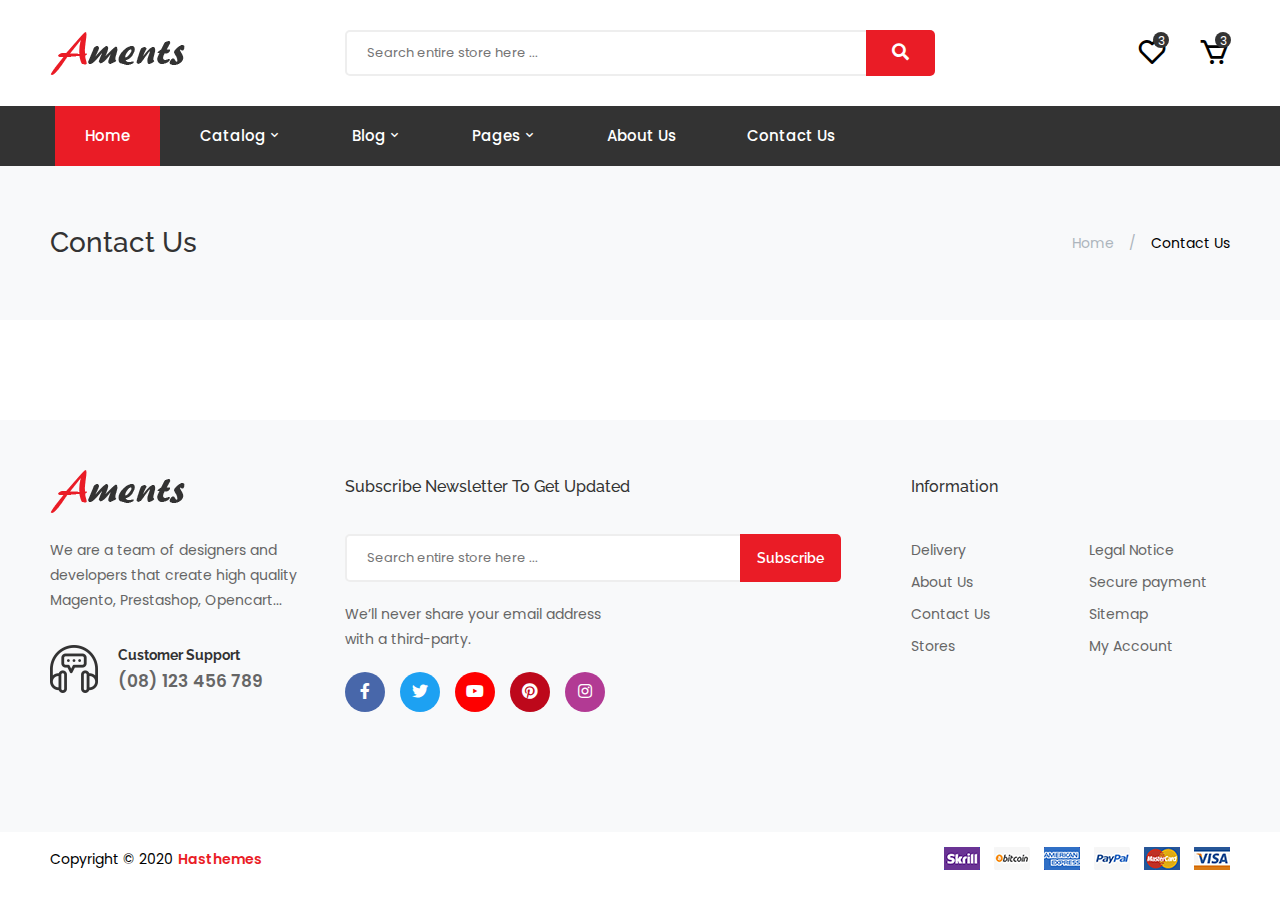
<file: Header_footer.html>
<!DOCTYPE html>
<html lang="en">
<head>
	<meta charset="UTF-8">
	<meta name="viewport" content="width=device-width, initial-scale=1.0">
	<link rel="stylesheet" href="css/style.css">
	<link rel="stylesheet" href="https://cdnjs.cloudflare.com/ajax/libs/font-awesome/5.15.2/css/all.min.css"/>
	<link href='https://unpkg.com/boxicons@2.0.7/css/boxicons.min.css' rel='stylesheet'>
<!-- Google Fonts -->
	<link href="https://fonts.googleapis.com/css2?family=Raleway:wght@100;200;300;400;500;600;700&display=swap" rel="stylesheet">
	<link href="https://fonts.googleapis.com/css2?family=Poppins:wght@100;200;300;400;500;600;700&display=swap" rel="stylesheet">
	<title>Aments - Car Accessories Shop</title>
</head>
<body>
	<div class="mobile_blur"></div>
	<div class="header">
		<div class="container">
			<div class="header_body">
				<div class="logo">
					<img src="img/logo.png" alt="">
				</div>
				<form  class="header_form" action="" method="post">
					<div class="header_search">
						<input class="header_input" type="search" placeholder="Search entire store here ...">
						<button class="header_btn" type="submit">
							<i class="fas fa-search searh_icon"></i>
						</button>
					</div>
				</form>
				<div class="header_action_icon">
					<div class="heart_icon">
						<a href="#">
							<i class='bx bx-heart'></i>
							<span>3</span>
						</a>
					</div>
					<div class="cart_icon">
						<a href="#">
							<i class='bx bx-cart'></i>
							<span>3</span>
						</a>
					</div>
				</div>
			</div>
		</div>
	</div>
       <nav class="navbar">
        <div class="container">
            <div class="navbar__body">
                <div class="header__nav">
                    <div class="navbar__link">
                        <li class="navbar_link_item selected">
                        	<a class="navbar_link-text " href="index.html" >Home</a>
                        </li>
                        <li class="navbar_link_item">
                        	<a class="navbar_link-text" href="#section2">Catalog
                        	<i class='bx bx-chevron-down'></i></a>
                        	<div class="menu">
                        		<ul>
		                        	<li><a href="#!">Full Width</a></li>
		                        	<li><a href="#!">Cart</a></li>
		                        	<li><a href="#!">Whishlist</a></li>
		                        	<li><a href="#!">Checkout</a></li>
		                        	<li><a href="#!">Product Tab Left</a></li>
                        		</ul>
                        	</div>
                        </li>
                        <li class="navbar_link_item">
                        	<a class="navbar_link-text" href="#section3">Blog
                        	<i class='bx bx-chevron-down' ></i></a>
                        	<div class="menu">
                        		<ul>
		                        	<li><a href="#!">Full Width</a></li>
                        		</ul>
                        	</div>
                        </li>
                        <li class="navbar_link_item">
                        	<a class="navbar_link-text" href="#section4">Pages
                        	<i class='bx bx-chevron-down' ></i></a>
                        	<div class="menu">
                        		<ul>
		                        	<li><a href="Service.html">Services</a></li>
		                        	<li><a href="#!">Frequently Question</a></li>
		                        	<li><a href="#!">Privacy Policy</a></li>
		                        	<li><a href="404.html">404 page</a></li>
                        		</ul>
                        	</div>
                        </li>
                        <li class="navbar_link_item">
                        	<a class="navbar_link-text" href="About us.html">About Us
                        	</a>
                        </li>
                        <li class="navbar_link_item">
                        	<a class="navbar_link-text" href="Contact us.html">Contact us
                        	</a>
                        </li>
                    </div>
                </div>
            </div>
        </div>
    </nav>


<section class="navbar__bottom">
	<div class="container">
		<div class="navbar__bottom__body">
			<div class="navbar__bottom_title">
				<h1>Contact Us</h1>
			</div>
			<div class="navbar__bottom-nav">
				<a href="">Home</a>
				<p>Contact Us</p>
			</div>
		</div>
	</div>
</section>


	

<!-- ====== Footer Start ===== -->
<section class="footer">
	<div class="container">
 		<div class="footer__body">
    			<div class="footer_left">
    				<div class="footer_logo">
    					<a href=""><img src="img/logo.png" alt=""></a>
    				</div>
    				<div class="footer_left_info">
    					<p>We are a team of designers and developers that create high quality Magento, Prestashop, Opencart...</p>
    				</div>
    				<div class="footer_customer_support">
    					<img src="img/support-icon.png" alt="">
    					<li>
    						<h4>Customer Support</h4>
    						<a href="tel:(08) 123 456 789">(08) 123 456 789</a>
    					</li>
    				</div>
    			</div>

    			<!-- Footer mid -->
    			<div class="footer_middle">
    				<h3 class="footer_title">Subscribe Newsletter To Get Updated</h3>
	    				<form  class="footer_form" action="" method="post">
							<div class="footer_search">
								<input class="footer_input" type="email" placeholder="Search entire store here ...">
								<button class="footer_btn" type="submit">
									Subscribe
								</button>
						</form>
							</div>
						<p class="footer_middle_text">We’ll never share your email address with a third-party.</p>
						<div class="footer_social">
							<ul>
								<li class="footer_social_items">
									<a href="" style="background:#4867aa" class="footer_social_link">
										<i class="fab fa-facebook-f"></i>
									</a>
								</li>
								<li class="footer_social_items">
									<a href="" style="background:#1da1f2" class="footer_social_link">
										<i class="fab fa-twitter"></i>
									</a>
								</li>
								<li class="footer_social_items">
									<a href="" style="background:#fe0000" class="footer_social_link">
										<i class="fab fa-youtube"></i>
									</a>
								</li>
								<li class="footer_social_items">
									<a href="" style="background:#bd081b" class="footer_social_link">
										<i class="fab fa-pinterest"></i>
									</a>
								</li>
								<li class="footer_social_items">
									<a href="" style="background:#b23a94" class="footer_social_link">
										<i class="fab fa-instagram"></i>
									</a>
								</li>
							</ul>
						</div>
				</div>

    			<!-- footer_right -->
    			<div class="footer_right">
    				<h3 class="footer_title">Information</h3>
    				<ul class="footer_menu">
    					<li class="footer_menu-nav">
	    					<a href="">Delivery</a>
	    					<a href="">About Us</a>
	    					<a href="">Contact Us</a>
	    					<a href="">Stores</a>
    					</li>
    					<li class="footer_menu-nav">
	    					<a href="">Legal Notice</a>
	    					<a href="">Secure payment</a>
	    					<a href="">Sitemap</a>
	    					<a href="">My Account</a>
    					</li>
    				</ul>
    			</div>
		</div>
	</div>
</section>

<!-- ===== Copyright ===== -->
    <div class="copyright">
    	<div class="container">
    		<ul class="copyright__body">
				 <p>Copyright © 2020<a href="">Hasthemes</a></p>
				 <img src="img/footer_payment-icon.png" alt="">
    		</ul>
    	</div>
    </div>
</body>
</html>
</file>
<file: css/style.css>
/*Обнуление*/
*{
	padding: 0;
	margin: 0;
	border: 0;
}
*,*:before,*:after{
	-moz-box-sizing: border-box;
	-webkit-box-sizing: border-box;
	box-sizing: border-box;
	scroll-behavior: smooth;
}
:focus,:active{outline: none;}
a:focus,a:active{outline: none;}

nav,footer,header,aside{display: block;}

html,body{
	width: 100%;
	font-size: 100%;
	line-height: 1;
	font-size: 14px;
	/*font-family: 'Raleway', sans-serif;*/
	font-family: 'Poppins', sans-serif;
}

input,button,textarea{font-family:inherit;}

button{cursor: pointer;}
button::-moz-focus-inner {padding:0;border:0;}
a, a:visited{text-decoration: none;}
a:hover{text-decoration: none;}
ul li{list-style: none;}

h1,
h2,
h3,
h4,
h5,
h6{
	font-family: Raleway,sans-serif;
	color: #333;
	margin: 0;
}

img {
	max-width: 100%;
	display: block;
	height: auto;
	user-select: none;
	vertical-align: top;
	object-fit: contain;
}
/*--------------------*/

/*====== GOOGLE FONTS ======*/
@import url('https://fonts.googleapis.com/css2?family=Raleway:wght@300;400;500;600;700&display=swap');
@import url('https://fonts.googleapis.com/css2?family=Poppins:wght@200;300;400;500;600;700&display=swap');
/*================*/

.container{
	max-width: 1200px;
	width: 100%;
	margin: 0 auto;
	padding: 0 10px; 
}

/*=====HEADER START=====*/

.header {
	display: flex;
	margin-top: 30px;
	padding-bottom: 30px;
}
.header_body{
	display: flex;
	align-items: center;
	justify-content: space-between;
}
.logo {
	width: 25%;
}
.header_form{
	width: 50%;
}
.header_search {
    display: flex;
}
.header_input {
	max-width: 700px;
	width: 100%;
	border: 2px solid #eee;
	padding: 10px 20px 10px 20px;
	border-radius: 5px;
	font-size: 13px;
	box-shadow: none;
	outline: 0;
}
/*===== BURGER =====*/
.nav_list_burger {
	display: none;
}
.nav__burger {
	display: none;
}
/*===== BURGER =====*/

.header_btn {
	font-size: 14px;
	color: #fff;
	background-color: #ea1c26;
	border-radius: 0 5px 5px 0;
	padding: 12px 26px;
	margin: 0px 0px 0px -5px;
	transition: all .3s ease 0s;
	font-weight: 600;
	line-height: 1.6;
}
.header_btn:hover{
	background: #333;
}
.header_search i{
	color: #fff;
	font-size: 17px;
}
.header_action_icon{
	display: flex;
	width: 25%;
	justify-content: flex-end;
}
.header_action_icon a {
	color: #000;
	font-size: 32px;
	position: relative;
	padding-left: 30px;
	transition: all .3s ease 0s;
}
.header_action_icon a:hover{
	color: #ea1c26;
}
.header_action_icon a:hover span{
	color: #fff;
	background: #ea1c26;
}
.header_action_icon span{
    position: absolute;
    top: 0px;
    right: -1px;
    font-size: 12px;
    display:inline-block;
    background: #333;
    color: #fff;
    text-align: center;
    line-height: 18px;
    border-radius: 50%;
    width: 16px;
    height: 16px;
    transition: all .3s ease 0s;
}

/*===== NAVBAR START =====*/

.navbar {
	background: #333;
	width:100%;
}
.navbar__link {
	display: flex;
}
.navbar_link_item {
    display: block;
    color: #fff;
    font-size: 16px;
    line-height: 24px;
    cursor: pointer;
    text-align: center;
    padding: 15px 30px;
    margin: 0px 5px 0 5px;
    line-height: 30px;
    font-weight: 500;
    text-transform: capitalize;
    transition: all .3s ease 0s;
    position: relative;
}
.navbar_link_item:hover{
	background: #ea1c26;
}
.selected{
	background-color: #ea1c26;
}
.navbar_link-text {
	width: 100%;
	color:#fff;
	font-weight: 500;
	font-size: 15px;
}
.navbar_link-text i{
	margin-left: -3px;
}
.navbar_fixed{
	position: fixed;
	z-index: 999;
	top: 0;
	left: 0;
	animation-name: show_header;
	animation-duration: 1s;
}

@keyframes show_header{
	0%{
		opacity: 0;
		margin-top: -70px;
	}
	100%{
		opacity: 1;
		top:0; 
	}
}

/*===== NAVBAR END =====*/

/*===== MENU START =====*/

.navbar_link_item:hover .menu{
	opacity: 1;
    visibility: visible;
    transform: perspective(600px) rotateX(0);
}
.menu{
    max-width: 290px;
    width: 245%;
    position: absolute;
    min-width: 100%;
    padding: 25px 30px 30px 30px;
    background: #fff;
    box-shadow: 0 3px 11px 0 rgb(0 0 0 / 10%);
    transform: perspective(600px) rotateX(-90deg);
    transform-origin: 0 0 0;
    left: 0;
    right: 0;
    opacity: 0;
    visibility: hidden;
    transition: .5s;
    z-index: 99;
    top: 100%;
    text-align: left;
}
.menu>ul>li>a{
	font-weight: 400;
	display: block;
	line-height: 35px;
	text-transform: capitalize;
	color: #666;
	position: relative;
	transition: 0.3s;
}
.menu>ul>li>a:hover{
	transform:translateX(10px);
	color: #ea1c26;
}
.menu>ul>li>a:hover::after{
	transform: translate(-10px,-50%);
    visibility: visible;
    opacity: 1;
}
.menu>ul>li>a::after{
	position: absolute;
    content: "";
    top: 50%;
    left: 0;
    transform: translate(0,-50%);
    height: 5px;
    width: 5px;
    border-radius: 50%;
    background: #ea1c26;
    visibility: hidden;
    opacity: 0;
    transition: all .3s ease 0s;
}
/*===== MENU END =====*/

/*===== NAVBAR__BOTTOM-NAV START =====*/

.navbar__bottom {
	background: #f8f9fa;
	margin-bottom: 100px;
}
.navbar__bottom__body {
	padding: 60px 0px;
	display: flex;
	justify-content: space-between;
	margin-bottom: 50px;
}
.navbar__bottom_title h1{
    font-size: 28px;
    font-weight: 500;
    line-height: 1.2;
}
.navbar__bottom-nav {
	display: flex;
	align-items: center;
}
.navbar__bottom-nav a{
	color:#adb5bd ;
	transition: all .3s ease 0s;
}
.navbar__bottom-nav a:hover{
	color: #ea1c26;
}
.navbar__bottom-nav a::after{
	content: "/";
	padding: 0 15px;
}
/*===== NAVBAR__BOTTOM-NAV END =====*/

/*===== FOOTER START =====*/
.footer {
	width: 100%;
	background-color: #f8f9fa;
	padding: 50px 0 120px 0;
	margin: 100px 0 0px 0;
}
.footer__body {
	display: flex;
}
.footer_left {
	width: 25%;
}
.footer_logo {
	padding: 0 0 25px 0;
}
.footer_logo img{
	vertical-align: middle;
	height: auto;
}
.footer_left_info {
	max-width: 250px;
	width: 100%;
	padding: 0 0 30px 0;
	font-size: 14px;
	line-height: 25px;
	color: #666666;
}
.footer_customer_support {
	display: flex;
}
.footer_customer_support li{
	list-style-type: none;
	padding-left: 20px;
	line-height: 25px;
}
.footer_customer_support a{
	display: block;
    font-size: 17px;
    line-height: 27px;
    font-weight: 600;
    color: #666;
    font-family: Poppins,sans-serif;
    transition: all .3s ease 0s;
}
.footer_customer_support a:hover{
	color: #ea1c26;
}
.footer_form{
	margin-top: 30px;
}
.footer_search {
    display: flex;
}
.footer_title{
	font-family: Raleway,sans-serif;
	font-size: 16px;
	line-height: 34px;
	margin-bottom: 30px;
	text-transform: capitalize;
	font-weight: 500;
}
.footer_input {
	min-width: 400px;
	width: 100%;
	border: 2px solid #eee;
	padding: 10px 20px 10px 20px;
	border-radius: 5px;
	font-size: 13px;
	box-shadow: none;
	outline: 0;
}
.footer_btn {
	font-family: Raleway,sans-serif;
	font-size: 14px;
	color: #fff;
	font-weight: 600;
	background-color: #ea1c26;
	border-radius: 0 5px 5px 0;
	padding: 13px 17px;
	margin: 0px 0px 0px -5px;
	transition: all .3s ease 0s;
	font-weight: 600;
	line-height: 1.6;
}
.footer_btn:hover{
	background: #333;
}
.footer_middle_text{
	width: 55%;
	font-size: 14px;
	line-height: 25px;
	margin-top: 20px;
	color: #666666;
}
.footer_social{
	margin-top: 20px;
}
.footer_social ul{
	display: flex;
}
.footer_social_items{
	margin-right: 15px;
}
.footer_social_link{
	display: inline-block;
	font-size: 16px;
	padding: 0;
	line-height: 40px;
	width: 40px;
	height: 40px;
	border-radius: 100%;
	text-align: center;
	color: #fff;
	transition: all .3s ease 0s;
}
.footer_social_link:hover{
	opacity: .7;
}
.footer_right {
	width: 31%;
	padding-left: 70px;
}
.footer_menu {
	display: flex;
	justify-content: space-between;
}
.footer_menu-nav {
	display: flex;
	flex-direction: column;
}
.footer_menu-nav a{
    display: block;
    font-weight: 400;
    font-size: 14px;
    color: #666;
    padding: 9px 0px;
    transition: all .3s ease 0s;
}
.footer_menu-nav a:hover{
	color: #ea1c26;
	transform: translateX(10px);
}


/*===== Copyright START=====*/

.copyright__body{
	padding: 15px 0;
	display:flex;
	justify-content: space-between;
	align-items: center;
}
.copyright__body a{
	margin-left: 5px;
	color: #ea1c26;
	font-weight: 600;
}
.contacts_map-section{
	margin: 90px 0px;
}
.contacts_section {
	margin-top: 110px;
}
.contacts_section__body {
	display: flex;
	justify-content: space-between;
}
.contacts_section__left {
	width: 33%;
	height: max-content;
	background:#f8f9fa;;
	padding: 35px 35px;
}
.contacts_left_item{
	display: flex;
	align-items: center;
	margin-bottom: 30px;
}
.contacts_left_icon{
    font-size: 15px;
    margin-right: 20px;
    color: #fff;
    background: #ea1c26;
    width: 40px;
    height: 40px;
    text-align: center;
    line-height: 40px;
    border-radius: 50%;
}
.contacts_left_text {
	display: flex;
	flex-direction: column;
}
.contacts_left_text a{
	color: #666;
	display: block;
	font-size: 16px;
	transition: all .3s ease 0s;
	padding: 5px;
}
.contacts_left_text a:hover{
	color: #ea1c26;
}
.contacts_left_text p{
	color: #666;
	display: block;
	font-size: 16px;
	width: 200px;
	line-height: 30px;
}
.contacts_left_title h2{
	font-family: "Raleway",sans-serif;
	font-size: 25px;
	font-weight: 500;
}
.contacts_left_social{
	margin-top: 20px;
	display: flex;
}
 .contacts_left_social a{
	color: #666;
	display: block;
	font-size: 18px;
	transition: all .3s ease 0s;
	margin-right: 20px;
}
.contacts_left_social a:hover{
	color: #ea1c26;
}
.contacts_section__right {
	width: 65%;
	background:#f8f9fa;
	padding: 35px 35px 35px 0px;
}
.contacts_right_title h2{
	font-family: "Raleway", sans-serif;
	color: #333333;
	font-size: 28px;
	font-weight: 500;
	margin-bottom: 30px;
	padding-left: 20px;
}
.joun_input_row {
	width: 100%;
	display: flex;
}
.joun_input_item {
	width: 100%;
	padding-left: 20px;
}
.input_item_title h3{
	font-family: "Poppins" ,sans-serif;
    font-weight: 600;
    font-size: 14px;
    margin-bottom: 15px;
    display: inline-block;
    color: #666666;
}
.joun_input{
	width: 100%;
	border: 1px solid #eee;
	border-radius: 3px;
	background: 0 0;
	height: 40px;
	width: 100%;
	padding: 0 20px;
	color: #666;
	margin: 0 0 25px 0;
}
.message{
    border: 1px solid #eee;
    border-radius: 3px;
    background: 0 0;
    height: 200px;
    width: 100%;
    padding: 20px 20px;
    color: #666;
    outline: 0;
}

.joun_input_btn{
	border: none;
	background-color: #ea1c26;
	color: #fff;
	font-size: 14px;
	font-weight: 700;
	text-transform: uppercase;
	line-height: 1;
	padding: 15px 52px;
	outline: 0;
	transition: all .3s ease 0s;
	border-radius: 5px;
	margin: 20px 0 0 20px;
}
.joun_input_btn:hover{
	background: #333;
}

.joun_input:focus{
	border-color: #ea1c26;
}
.message:focus{
	border-color: #ea1c26;
}

/*===== COPYRIGHT END=====*/

/*===== ABOUT_US_START =====*/

.about_us {
}
.about_us_content {
}
.about_us_top-img {
}
.about_us_welcome{
	margin: 15px 0 20px 0;
}
.about_us_title {
	text-align: center;
	color: #333;
	font-size: 24px;
	padding: 25px 0px;
	font-weight: 500;
}
.about_us_welcome_text {
	text-align: center;
	color: #666;
	padding: 0 12%;
	line-height: 1.75;
}
.about_us_choose {
	margin: 50px 0 0 0;
}
.about_us_row {
	display: flex;
}
.about_us_column {
	display: initial;
	width: 33%;
	text-align: center;
	margin: 10px 0 20px 0;
}
.about_us_column img{
	display: initial;
}
.about_us_column h3{
    font-weight: 700;
    font-size: 18px;
    margin-top: 20px;
    margin-bottom: 15px;
}
.about_us_column p{
    font-size: 14px;
    font-weight: 400;
    line-height: 1.75;
    color: #666;
}
.about_us_feature {
	width: 100%;
	margin: 70px 0 0 0;
}
.about_us_slider-container{
	margin-top: 70px;
}
.about_swiper-container {
	text-align: center;
	max-width: 1170px;
	width: 100%;
	margin: 0 auto;
}
.swiper_slider_about_us .swiper-container{
  width: 100%;
  height: 350px;
  overflow: hidden !important;
}
.about_swiper-container .swiper-pagination .swiper-pagination-bullet {
	width: 10px;
	height: 10px;
}
.about_swiper-container .swiper-pagination .swiper-pagination-bullet-active{
	background: red;
}
.about_swiper-container .swiper-slide {
    height: auto;
}
.about_swiper-container img{
	margin: 0 auto;
}
.about_swiper-container h4{
	padding: 30px 0;
	font-family: "Poppins",sans-serif;
	font-weight: 600;
}
.about_swiper-container p{
	font-family: "Raleway",sans-serif;
	padding: 0 12%;
	color: #666666;
	font-size: 14px;
	line-height: 30px;
}
.slider_subtitle{
	display: block;
	color: #666666;
}
.about_swiper-container i{
	color: #fdb813;
	padding: 20px 0;
	font-size: 12px;
}

.review-empty i{
	color: #eee;
}

/*===== ABOUT_US_END =====*/

/*===== SERVICE START=====*/

.our_service {
	background:#f8f9fa;
	padding: 100px 0px;
	margin-top: 80px;
}
.about_service_title {
	text-align: center;
	color: #333;
	font-size: 24px;
	padding: 25px 0px;
	font-weight: 500;
}
.about_service_text {
	text-align: center;
	color: #666;
	padding: 0 12%;
	line-height: 1.75;
}
.our_service_row {
	display: flex;
	flex-direction: column;
}
.our_service_top {
	display: flex;
	margin-top: 30px;
	margin-bottom: 10px;
	justify-content: center;
}
.our_service_item {
	width: 23%;
	display: flex;
	margin: 20px 0px 0px 20px;
}
.item_icon i{
	font-size: 33px;
    line-height: 35px;
    margin-right: 20px;
    color: #ea1c26;
    user-select: none;
}
.item_info_title {
    margin-bottom: 15px;
    font-weight: 500;
    text-transform: uppercase;
    font-size: 16px;
}
.item_info_text {
	margin-top: 0;
	margin-bottom: 16px;
	color: #666;
	line-height: 1.75;
}
.our_service_bottom {
	margin-top: 10px;
	display: flex;
	justify-content: center;
}
.info{
	background: #fff;
	margin: 0px 0px 100px 0;
}
.info__body {
	display: flex;
	align-items: center !important;
}
.info__left {
	width: 50%;
	margin: 0 15px 0 0px;
}
.info__right {
	width: 50%;
	text-align: center;
	margin: 0 0 0 15px;
	margin-top: 30px;
}
.info__right h2{
	font-family: "Raleway",sans-serif;
	font-weight: 500;
	line-height: 40px;
	text-transform: uppercase;
	font-size: 25px;
	margin-bottom: 20px;
}
.info__right p{
	padding: 0 3px;
	font-size: 14px;
	line-height: 28px;
	margin-bottom: 25px;
	color: #666;
}
.info__right button{
	text-transform: uppercase;
	font-size: 14px;
	padding: 8px 20px;
	border: 1px solid #333;
	border-radius: 30px;
	transition: all .3s ease 0s;
	color: #666;
	background: #fff;
}
.info__right button:hover{
	color: #fff;
	background: #ea1c26;
	border-color: #ea1c26;
}
.service_card {
	margin: 50px 0px;
}
.service_card_body {
	display: flex;
	justify-content: space-between;
	flex-wrap: wrap;
}
.service_card_item {
	width: 23%;
	text-align: center;
	background: #f8f9fa;
}
.card_header h4{
    padding: 10px 0;
    color: #fff;
    background: #ea1c26;
    font-size: 14px;
    font-weight: 500;
}
.service_card_item h2{
	font-size: 40px;
    font-family: Poppins,sans-serif;
    padding: 17px 0;
    font-weight: 500;
	border-bottom: 1px solid #eee;
}
.service_card_item span{
	font-size: 12px;
	font-family: "Poppins",sans-serif;
	font-weight: 400;
}
.service_card_item p{
	padding: 15px 10px;
	border-bottom: 1px solid #eee;
}
.service_card_item button{
    line-height: 38px;
    padding: 0 20px;
    border: 1px solid #333;
    color: #333;
    display: inline-block;
    font-size: 12px;
    font-weight: 600;
    border-radius: 30px;
    text-transform: uppercase;
    margin: 35px;
    transition: all .3s ease 0s;
}
.service_card_item button:hover{
	color: #fff;
	background: #ea1c26;
	border-color: #ea1c26;
}
/*===== SERVICE END=====*/

/*===== FAQ START =====*/

.FAQ {
}
.FAQ_content {
}
.FAQ_content_header h4{
	font-family: "Raleway",sans-serif;
	font-size: 20px;
	color: #333333;
	font-weight: 500;
	padding: 0 0 25px 0;
}
.FAQ_content_header p{
	padding: 10px 0px;
	font-family: "Poppins", sans-serif;
	font-size: 14px;
	color: #666666;
	line-height: 1.9;
	margin: 0 0 40px 0;
}
.FAQ_content_main {
}
.FAQ_main_item {
    z-index: 20;
    display: block;
    cursor: pointer;
    border: 1px solid #eee;
    line-height: 40px;
    font-size: 18px;
    transition: all .3s ease 0s;
}
.FAQ_main_item:focus{
	font-family:"Poppins" ,sans-serif;
	font-size: 18px;
	padding: 7px 7px 7px 15px;
	background: #ea1c26;
	color: #fff;
	font-weight: 500;
	transition: all .3s ease 0s;
}

.FAQ_main_item h2{
	font-family:"Poppins" ,sans-serif;
	font-size: 18px;
	padding: 7px 7px 7px 15px;
	color: #222;
	font-weight: 500;
	transition: all .3s ease 0s;
}
.FAQ_main_item h2:hover{
	font-family:"Poppins" ,sans-serif;
	font-size: 18px;
	padding: 7px 7px 7px 15px;
	color: #ea1c26;
	font-weight: 500;
}
.FAQ_main_item p{
	font-family:"Raleway" ,sans-serif;
	padding: 10px 0 35px 20px;
	color: #666;
	font-size: 16px;
	font-weight: 500;
	line-height: 1.9;
	visibility: hidden;
}

/*===== FAQ END =====*/

/*===== PRIVACY POLICY START =====*/

.privacy_policy {
}
.privacy_policy_content{
}
.privacy_header{
	padding-bottom: 30px
}
.privacy_title {
	font-size: 22px;
	font-family: "Raleway",sans-serif;
	font-weight: 500;
	color: #333;
	padding-top: 10px;
}
.privacy_text {
	font-family: "Poppins",sans-serif;
	padding: 10px 0px;
	color: #666;
	font-size: 14px;
	font-weight: 400;
	line-height: 1.9;
}
.privacy_text a{
	color: #666;
	transition: all .3s ease 0s;
}
.privacy_text a:hover{
	color: #ea1c26;
}
.privacy_main {
}
.privacy_main_title {
	margin-bottom: 15px;
	font-family: Raleway,sans-serif;
	color: #333;
	font-size: 28px;
	font-weight: 500;
}
.privacy_main_item {
	margin-bottom: 10px;
}

/*===== PRIVACY POLICY END =====*/

/*===== 404 START =====*/

.error {
	margin-top: 50px;
}
.error_content {
	text-align: center;
}
.error_title h1{
	font-size: 200px;
	font-weight: 600;
    color: #ea1c26;
    line-height: 120px;
    letter-spacing: 4px;
    margin: 0 0 70px;
}
.error_subtitle h4{
    line-height: 30px;
    margin-bottom: 19px;
    font-size: 24px;
    color: #333333;
    font-weight: 500;
}
.error_text p{
	color: #666666;
	width: 50%;
	margin: 0 auto;
	font-size: 17px;
    font-weight: 400;
    line-height: 26px;
    margin-bottom: 30px;
}
.error_form{
	width: 50%;
	margin: 0 auto;
}
.error_search {
    display: flex;
}
.error_input {
	max-width: 700px;
	width: 100%;
	border: 2px solid #eee;
	padding: 10px 20px 10px 20px;
	border-radius: 5px;
	font-size: 13px;
	box-shadow: none;
	outline: 0;
}
.error_btn {
	font-size: 14px;
	color: #fff;
	background-color: #ea1c26;
	border-radius: 0 5px 5px 0;
	padding: 12px 26px;
	margin: 0px 0px 0px -5px;
	transition: all .3s ease 0s;
	font-weight: 600;
	line-height: 1.6;
}
.error_btn:hover{
	background: #333;
}
.home_btn {
	    color: #fff;
    display: inline-block;
    background: #666;
    font-size: 12px;
    font-weight: 700;
    height: 40px;
    line-height: 42px;
    padding: 0 30px;
    text-transform: uppercase;
    margin-top: 35px;
    border-radius: 3px;
    transition: all .3s ease 0s;
}
.home_btn:hover{
	background: #ea1c26;
}

/*===== 404 END =====*/

/*===== BlOG START =====*/

.blog {
}
.blog_content {
}
.blog_row {
	display: flex;
	justify-content: space-between;
	width: 100%;
	flex-wrap: wrap;
}
.blog_column {
	width: 32%;
	background: #f6f6f6;
	margin-top: 50px;
}
.blog_column_img img{
	width: 100%;
	height: 290px;
	object-fit: cover;
	transform: scale(1);
	transition: all .3s ease 0s;
}
.column_data {
    display: block;
    font-size: 14px;
    font-weight: 500;
    color: #000;
    margin: 25px;
}
.column_data a{
	color: #626262;
	font-weight: 400;
	transition: all .3s ease 0s;
}
.column_data a:hover{
	color: #ea1c26;
}
.column_text a{
    font-size: 20px;
    margin:25px;
    font-weight: 600;
    display: block;
    color: #343434;
    font-family: Raleway, sans-serif;
    line-height: 1.6;
	transition: all .3s ease 0s;
}
.column_text a:hover{
	color: #ea1c26;
}
.about_swiper-container{
	text-align: center;
	width: 1170px;
	margin: 0 auto;
}
.swiper-container {
  width: 100%;
  height: 290px;
}
.blog_swiper-container img{
	margin: 0 auto;
	width: 100%;
	height: 100%;
	object-fit: cover;
}
/*BUTTON-PREV*/
.blog_swiper-container .swiper-button-prev {
	visibility: hidden;
	opacity: 0;
	transition: all .3s ease 0s;
}
.blog_swiper-container:hover .swiper-button-prev{
	visibility: visible;
	z-index: 100;
	opacity: 1;
	color: #000;
	width: 30px;
	height: 30px;
	background: #e9ecef;;
	font-size: 10px;
	left: 0;
}
.blog_swiper-container .swiper-button-prev:hover{
	color: white;
	width: 30px;
	height: 30px;
	background: #ea1c26;
	border-radius: 3px;
	transition: all .3s ease 0s;
}
.blog_slider .swiper-slide{
	width: 100%;
	height: 290px;
}
.blog_swiper-container .swiper-button-next {
	visibility: hidden;
	opacity: 0;
	transition: all .3s ease 0s;
}
.blog_swiper-container :hover .swiper-button-next{
	visibility: visible;
	z-index: 100;
	opacity: 1;
	color: #000;
	width: 30px;
	height: 30px;
	background: #e9ecef;;
	right: 0;
}
.blog_swiper-container .swiper-button-next:hover{
	color: white;
	width: 30px;
	height: 30px;
	background: #ea1c26;
	border-radius: 3px;
	transition: all .3s ease 0s;
}
.blog_swiper-container .swiper-button-prev:after, .swiper-container-rtl .swiper-button-next:after {
    content: 'prev';
    font-size: 10px !important;
}
.blog_swiper-container .swiper-button-next:after, .swiper-container-rtl .swiper-button-prev:after {
    content: 'next';
    font-size: 10px !important;
}
.page_pagination{
	display: flex;
	width: 100%;
	justify-content: center;
	margin-top: 50px;
}
.page_pagination_body{
	width: 24%;
	display: flex;
	justify-content: space-between;
}
.page_pagination a{
    padding: 13px 11px;
    display: block;
    background: #f1f1f1;
    border-radius: 3px;
    font-weight: 500;
    color: #666666;
    transition: all .3s ease 0s;
}
.page_pagination a:hover{
	background: #ea1c26;
	color: #fff;
}
.page_pagination .active{
	background: #ea1c26;
	color: #fff;
}

/*===== BLOG END =====*/

/*===== CATALOG START =====*/

.catalog {
}
.catalog_section {
}
.catalog_header {
	display: flex;
	justify-content: space-between;
	align-items: center;
}
.sort-box {
	display: flex;
}
.sort_link {
	padding-right: 15px;
	color: #666666;
}
.sort-box .active {
	color: #333;
}
.catalog_main {
}
.main_row {
	display: flex;
	width: 100%;
	justify-content: space-between;
	margin-top: 20px;
	flex-wrap: wrap;
}
.main_column {
	width: 23%;
	padding: 0 20px 30px 20px;
	border: 2px solid #eee;
	margin-top: 30px;
}
.nice-select{
	border: solid 1px #e8e8e8;
	font-size: 14px;
	color: #666666;
	padding: 15px;
}
.nice-select option{
	border: solid 1px #e8e8e8;
	font-size: 14px;
	color: #666666;
	padding: 30px;
}
.catalog_column_img {
	position: relative;
}
.catalog_column_img img{
	display: block;
    min-height: 273px;
    width: 100%;
    object-fit: cover;
}
.catalog_column_info a{
	font-family: "Raleway",sans-serif;
	display: block;
    color: #000;
    margin-bottom: 15px;
    line-height: 1.625;
    font-size: 16px;
    font-weight: 500;
    border-top: 2px solid #eee;
    padding-top: 20px;
    transition: all .3s ease 0s;
}
.catalog_column_info a:hover{
	color: #ea1c26;
}
.catalog_column_price p{
    display: block;
    color: #ea1c26;
    font-size: 16px;
}
.catalog_column_price span{
	color: #8a8a8a;
	text-decoration: line-through;
}
.product-action-icon-link {
    position: absolute;
    top: 45px;
    right: -10px;
}
.product-action-icon-link li {
    display: block;
    visibility: hidden;
    opacity: 0;
    transition: all .3s ease 0s;
    -webkit-backface-visibility: hidden;
    backface-visibility: hidden;
}
.product-action-icon-link li a {
    width: 40px;
    height: 40px;
    border-radius: 50%;
    line-height: 40px;
    text-align: center;
    border: 2px solid #eee;
    display: block;
    background: #fff;
}
.catalog_column_img:hover .product-action-icon-link li{
	visibility: visible;
	opacity: 1;
	transition: all .3s steps 0s;
}
.product-action-icon-link a{
	color: #666666;
	transition: all .3s ease 0s;
	margin-top: 15px;
}
.product-action-icon-link a:hover{
	background: #ea1c26;
	color: #fff;
}

.custom-select-wrapper {
    background-color: #fff;
    position: relative;
    user-select: none;
    width: auto;
    border-radius: 5px;
    border: solid 1px #e8e8e8;
}
.custom-select {
    position: relative;
    display: flex;
    align-items: center;
    justify-content: center;
    flex-direction: column;
    padding: 10px 0;
    cursor: pointer;

}
.custom-select__trigger {
    color: #666666;
    position: relative;
    display: flex;
    align-items: center;
    justify-content: space-between;
    width:auto;
    padding: 10px 20px ;
}
.custom-select__trigger span{
    color: #666666;
}
.custom-options {
    position: absolute;
    display: block;
    top: 107%;
    left: 0;
    background: #fff;
    transition: all 0.5s;
    opacity: 0;
    visibility: hidden;
    pointer-events: none;
    z-index: 2;
    padding: 15px 15px;
    width: 250px;
    min-width: 90px;
    border-radius: 5px;
    border: solid 1px #e8e8e8;
}
.custom-select.open .custom-options {
    opacity: 1;
    visibility: visible;
    pointer-events: all;
}
.custom-option {
    color: #666666;
    position: relative;
    display: block;
    height: 40px;
    cursor: pointer;
    transition: all 0.5s;
    padding: 12px 16px;
    font-size: 14px;
    background: #fff;
    transition: all .3s ease 0s;
}
.custom-option:hover {
	background: #e8e8e8;
}
.custom-option.selected {
    color: #666666;
    border-radius: 4px;
    font-weight: bolder;
}
.arrow {
    position: relative;
    height: 15px;
    width: 20px;
    padding-top: 5px ;
}
.arrow::after {
    content: '';
    background: url(../img/bottomarrowgrey.svg);
    background-size: contain;
    background-repeat: no-repeat;
    position: absolute;
    height: 100%;
    width: 10px;
    right: -5px;
    top: 6px;
    transition: all 0.4s;
}
.open .arrow::after {
    background: url(../img/bottomarrowgrey.svg);
    background-size: contain;
    background-repeat: no-repeat;
    position: absolute;
    height: 100%;
    width: 10px;
    right: -5px;
    transform: rotateX(180deg);
    top: -5px;
}
/*===== CATALOG END =====*/

/*===== BlOG_SINGLE START =====*/

.blog_single {
}
.blog_single_content {
	display: flex;
	justify-content: space-between;
}
.blog_single_sidebar {
	width: 25%;
}
.sidebar_title {
	text-transform: capitalize;
	margin-bottom: 30px;
	font-weight: 600;
	font-size: 16px;
}
.sidebar_form{
	width: 90%;
}
.recent_post {
	border-top: 1px solid #eee;
	margin: 30px 0 30px 0;
	padding: 40px 0px 0 0;
}
.recent_post_item {
	display: flex;
	margin-top: 20px;
	border-bottom: 1px solid #eee;
	padding-bottom: 20px;
}
.recent_post_img {
    width: 60px;
    height: 60px;
    margin-right: 15px;
    overflow: hidden;
}
.recent_post_info {
	flex-direction: column;
	display: flex;
	justify-content: center;
	text-align: center;
}
.recent_post_info a{
    display: block;
    margin-bottom: 5px;
    font-size: 14px;
    color: #666;
    transition: all .3s ease 0s;
}
.recent_post_info p{
    color: #666;
}
.recent_post_info a:hover{
	color: #ea1c26;
}
.tag_product{
	margin: 30px 0 30px 0;
}
.tag_product li{
	list-style: none;
	display: flex;
	width: 90%;
	flex-wrap: wrap;
}
.tag_product a{
    display: inline-block;
    color: #666666;
    padding: 5px 10px;
    border: 1px solid #eee;
    margin-bottom: 10px;
    margin-left: 5px;
    border-radius: 3px;
    transition: all .3s ease 0s;
}
.tag_product a:hover{
    background: #ea1c26;
    border-color: #ea1c26;
    color: #fff;
}
.blog_single_main{
	width: 75%;
}
.blog_single_img img{
    height: 440px;
    object-fit: cover;
    width: 100%;
}
.blog_single_post {
	width: 100%;
	margin-top: 40px;
	padding: 5px;
}
.post_title {
	font-family: "Raleway",sans-serif;
	font-size: 24px;
	color: #333333;
	padding: 0 0 20px 0;
}
.post_text {
	color: #666;
	display: block;
	font-size: 14px;
	line-height: 25px;
	padding: 10px 0 10px 0;
}
.post_comment {
    padding: 15px 30px;
    background: #e9ecef;
    border-left: 2px solid #ea1c26;
    font-style: italic;
    font-size: 14px;
    color: #666;
    line-height: 25px;
}
.post_bottom-nav {
	border: 1px solid #eee;
	padding: 15px 25px;
	border-radius: 3px;
	display: flex;
	margin: 40px 0;
}
.post_bottom-nav p{
	font-family: "Poppins",sans-serif;
	font-weight: 600;
	color: #666;
}
.post_bottom-nav a{
	font-family: "Poppins",sans-serif;
	font-weight: 400;
	color: #666;
	transition: all .3s ease 0s;
	padding: 0 3px;
}
.post_bottom-nav a:hover{
	color: #ea1c26;
}
.post_comment-area {
}
.comment_title {
	margin-top: 30px;
	font-family: "Raleway",sans-serif;
	font-size: 24px;
	color: #333;
	font-weight: 500;
}
.comment-wrapper {
	display: flex;
	margin-top: 30px;
}
.comment-wrapper:nth-child(3){
	padding-top: 25px;
	margin-left: 100px;
	border-top: 1px solid #eee;
}
.comment-wrapper:nth-child(4){
	padding-top: 25px;
	border-top: 1px solid #eee;
}
.comment_img {
	width: 50%;
}
.comment_img img{
	width: 78px;
	height: 78px;
	border-radius: 5px;
}
.comment_content {
	padding-left: 20px;
}
.comment_name-reply {
	display: flex;
	justify-content: space-between;
}
.comment_name h4{
	font-family: "Raleway",sans-serif;
	font-size: 16px;
	font-weight: 600;
	margin-right: 10px;
}
.comment_reply a{
	color: #666666;
	transition: all .3s ease 0s;
}
.comment_reply a:hover{
	color: #ea1c26;
}
.comment_text{
	margin-top: 30px;
}
.comment_text p{
	font-family: "Poppins",sans-serif;
	font-weight: 600;
	color: #666666;
	font-weight: 400;
	line-height: 25px;
}
.reply_form{
	margin-top: 20px;
	margin-left: -20px;
}
.leave_reply {
	margin-top: 50px;
}
.relpy_title {
	margin-top: 30px;
	font-family: "Raleway",sans-serif;
	font-size: 24px;
	color: #333;
	font-weight: 500;
	padding-bottom: 15px;
}
.reply_text {
	font-family: "Poppins",sans-serif;
	font-weight: 600;
	color: #666666;
	font-weight: 400;
	line-height: 25px;
}
.leave_reply button{
	background: #333;
	color: #fff;
	font-weight: 500;
	padding: 15px 25px;
	text-transform: none;
}
.leave_reply button:hover{
	color: #fff;
	background: #ea1c26
}
/*===== BlOG_SINGLE END =====*/

/*===== CHECKOUT START =====*/
.checkout {
}
.checkout_content {
}
.checkout_header {
	width: 100%;
}
.login-code{
	padding-top: 20px;
}
.login-code i{
	padding: 0 5px 0 5px;
}
.login-code p{
	font-family: "Raleway",sans-serif;
    font-size: 13px;
    font-weight: 400;
    background-color: #f7f6f7;
    padding: 15px 10px;
    border-top: 3px solid #ea1c26;
    margin-bottom: 0;
}
.login-code a{
	color: #ea1c26;
}
.checkout_main {
	width: 100%;
	display: flex;
	justify-content: space-between;
	margin-top: 30px;
	flex-wrap: wrap;
}
.main_left{
	width: 49%;
}
.checkout_title h3{
    font-size: 16px;
    line-height: 30px;
    padding: 5px 10px;
    text-transform: uppercase;
    color: #fff;
    background: #333;
    font-weight: 500;
}
.input_item_title span{
	color: #ea1c26;
}
.checkout_form {
	margin: 20px 0 0px -20px;
}
.checkout_input_row {
	display: flex;
	justify-content: space-between;
	margin-top: 15px;
}
.checkout_message{
    border: 1px solid #eee;
    border-radius: 3px;
    background: 0 0;
    height: 110px;
    width: 100%;
    padding: 20px 20px;
    color: #666;
    outline: 0;
}
.main_left .custom-select-wrapper {
    background-color: #fff;
    position: relative;
    user-select: none;
    width: 100%;
    border-radius: 5px;
    border: solid 1px #e8e8e8;
    margin-bottom: 20px;
}
.main_left .custom-select {
    position: relative;
    align-items: center;
    display: inherit;
    justify-content: center;
    flex-direction: column;
    padding: 10px 0;
    cursor: pointer;
}
.main_left .custom-select__trigger {
    color: #666666;
    position: relative;
    display: flex;
    align-items: center;
    justify-content: space-between;
    width:auto;
    padding: 10px 20px ;
}
.main_left .custom-select__trigger span{
    color: #666666;
}
.main_left .custom-options {
    position: absolute;
    display: block;
    top: 107%;
    left: 0;
    background: #fff;
    transition: all 0.5s;
    opacity: 0;
    visibility: hidden;
    pointer-events: none;
    z-index: 2;
    padding: 0px 0px;
    width: 100%;
    min-width: 90px;
    border-radius: 5px;
    border: solid 1px #e8e8e8;
    height: 165px;
    overflow-y: auto;
}
.custom-select.open .checkout_custom-options {
    opacity: 1;
    visibility: visible;
    pointer-events: all;
}
.custom-option {
    color: #666666;
    position: relative;
    display: block;
    height: 40px;
    cursor: pointer;
    transition: all 0.5s;
    padding: 12px 16px;
    font-size: 14px;
    background: #fff;
    transition: all .3s ease 0s;
}
.custom-option:hover {
	background: #e8e8e8;
}
.custom-option.selected {
    color: #666666;
    border-radius: 4px;
    font-weight: bolder;
}
.main_left .accordionItemHeading{
	position: relative;
	font-size: 15px;
	font-weight: 500;
	padding: 0 0 0 30px;
}
.main_left .accordionItemHeading:hover{
	color: unset;
}
.main_left .accordionItemHeading.active{
	color: unset;
	background-color: unset;
}
.main_left .accordionItem{
    z-index: 20;
    display: block;
    cursor: pointer;
    border: unset;
    line-height: 40px;
    transition: all .3s ease 0s;
    margin-bottom: 0px;
}
.main_left .accordionItemContent {
    display: none;
    padding: 0px;
}
.accordionItem .accordionItemHeading{
	font-size: 14px;
	color: #666666;
	text-transform: capitalize;
}
.main_left .accordionItemHeading{
	padding: 0 0 0 20px;
}
.accordionItemContent .joun_input_item{
	padding-left: 20px;
}
.main_left .accordionItemContent  .input_item_title h3 {
    font-family: "Poppins" ,sans-serif;
    font-weight: 400;
    font-size: 14px;
     margin-bottom: 0px; 
    display: inline-block;
    color: #666666;
}

.main_right{
	width: 48%;
}
.table_header {
	display: flex;
	justify-content: space-between;
	min-width: 50%;
    text-align: center;
    padding: 15px 0;
    border-bottom: 1px solid #ddd;
    background: #f2f2f2;
}
.table_header h4{
	font-size: 14px;
	font-family: "Poppins",sans-serif;
	color: #666666;
}
.table_left{
	width: 65%;
}
.table_right{
	width: 35%;
}
.checkout_item {
	display: flex;
	text-align: left;
	color: #666666;
}
.checkout_item span{
	font-weight: bolder;
}
.checkout_item .table_left{
	width: 70%;
	min-width: 50%;
	text-align: left;
	padding: 25px 30px;
	border-bottom: 1px solid #ddd;
}
.checkout_item .table_right{
	width: 30%;
	min-width: 35%;
	text-align: left;
	padding: 25px 30px;
	border-bottom: 1px solid #ddd;
	border-left: 1px solid #ddd;
	border-right: 1px solid #ddd;
}
.table_footer_left{
	width: 70%;
	min-width: 50%;
	text-align: left;
	padding: 25px 30px;
	border-bottom: 1px solid #ddd;
	font-weight: bolder;
}
.table_footer_right{
	width: 30%;
	min-width: 35%;
	text-align: left;
	padding: 25px 30px;
	border-bottom: 1px solid #ddd;
	font-weight: bolder;
}
.checkout_submit{
	display: inline-block;
	cursor: pointer;
	font-size: 16px;
	line-height: 30px;
	padding: 5px 10px;
	text-transform: capitalize;
	color: #fff;
	background: #ea1c26;
	font-weight: 500;
	transition: .3s;
	border-radius: 5px;
	margin-top: 20px;
}
.checkout_submit:hover{
	background: #333333;
}
.checkbox{
	margin: 10px 0 10px 20px;
}
.checkbox a{
	padding-left: 10px;
	color: #666666;
}
.custom-checkbox {
	position: absolute;
	z-index: -1;
	opacity: 0;
}
.custom-checkbox+label {
	display: inline-flex;
	align-items: center;
	user-select: none;
}
.custom-checkbox+label::before {
	content: '';
	display: inline-block;
	width: 21px;
	height: 20px;
	flex-shrink: 0;
	flex-grow: 0;
	border: 1px solid #adb5bd;     
	margin-right: 0.5em;
	background-repeat: no-repeat;
	background-position: center center;
	background-size: 50% 50%;
}
.custom-checkbox:checked+label::before {
	border-color: #ea1c26;
	background-color: #ea1c26;
	background-image: url("data:image/svg+xml,%3csvg xmlns='http://www.w3.org/2000/svg' viewBox='0 0 8 8'%3e%3cpath fill='%23fff' d='M6.564.75l-3.59 3.612-1.538-1.55L0 4.26 2.974 7.25 8 2.193z'/%3e%3c/svg%3e");
}

.payment_method .accordionItemHeading{
	position: relative;
	font-size: 15px;
	font-weight: 500;
	padding: 0 0 0 30px;
}
.payment_method .accordionItemHeading:hover{
	color: unset;
}
.payment_method .accordionItemHeading.active{
	color: unset;
	background-color: unset;
}
.payment_method .accordionItem{
    z-index: 20;
    display: block;
    cursor: pointer;
    border: unset;
    line-height: 40px;
    transition: all .3s ease 0s;
    margin-bottom: 0px;
}
.payment_method .accordionItemContent {
    display: none;
    padding: 0 0 0 20px;
    font-size: 14px;
}
.accordionItem .accordionItemHeading{
	font-size: 14px;
	color: #666666;
	text-transform: capitalize;
}
.payment_method .accordionItemHeading{
	padding: 0 0 0 20px;
}
.accordionItemContent .joun_input_item{
	padding-left: 20px;
}
.payment_method .accordionItemContent  .input_item_title h3 {
    font-family: "Poppins" ,sans-serif;
    font-weight: 400;
    font-size: 14px;
     margin-bottom: 0px; 
    display: inline-block;
    color: #666666;
}


/*===== CHECKOUT END =====*/

/*===== Wishlist START =====*/

table {
    caption-side: bottom;
    border-collapse: collapse;
    width: 100%;
    color: #666666;
}
.table-responsive table thead {
    background: #f2f2f2;
}
tbody, td, tfoot, th, thead, tr {
    border-color: inherit;
    border-style: solid;
    border-width: 0;
}
.table_page table thead tr th {
    color: #333;
    border-bottom: 3px solid #ea1c26;
    border-right: 1px solid #eee;
    font-size: 16px;
    font-weight: 600;
    text-transform: capitalize;
    padding: 10px;
    text-align: center;
}
.table_page table tbody tr td.product_remove {
    min-width: 100px;
    font-size: 18px;
    border-left: 1px solid #eee;
}
.table-responsive table tbody tr td {
    border-right: 1px solid #eee;
    font-weight: 500;
    text-transform: capitalize;
    font-size: 14px;
    text-align: center;
    min-width: 150px;
}
.table_page table tbody tr td {
    border-bottom: 1px solid #eee;
    border-right: 1px solid #eee;
    text-align: center;
    padding: 10px;
    font-size: 15px;
}
.table_page table tbody tr td.product_thumb {
    max-width: 180px;
    overflow: hidden;
    min-width: 170px;
}
.table_page table tbody tr td.product_addcart {
    min-width: 180px;
}
.product_thumb{
	width: 92px;
	height: 55px;
	object-fit: cover;
}
.product_thumb img{
	display: initial;
	width: 92px;
	height: 92px;
	object-fit: cover;
	text-align: center;
}
.product_addcart a {
    background: #ea1c26;
    font-size: 12px;
    font-weight: 700;
    height: 38px;
    line-height: 18px;
    padding: 10px 20px;
    color: #fff;
    text-transform: uppercase;
    border-radius: 3px;
    transition: all .3s ease 0s;
}
.product_addcart a:hover{
	background: #333;
}
.product_name a{
	color: #666666;
	transition: all .3s ease 0s;
}
.product_name a:hover{
	color: #ea1c26;
}
.product_remove a{
	color: #666666;
	transition: all .3s ease 0s;
}
.product_remove a:hover{
	color: #ea1c26;
}
.product_stock input{
    width: 60px;
    height: 40px;
    padding: 0 5px 0 10px;
    background: 0 0;
    border: 1px solid #eee;
    margin-left: 10px;
}
.table_page .product-price{
	font-size: 16px;
	color: #000000;
}

/*===== Wishlist END =====*/

/*===== Cart Start =====*/

.cart_submit{
	display: flex;
	justify-content: flex-end;
	padding: 10px 15px;
	border: 1px solid #eee;
}
.cart_submit button{
    background: #333;
    border: 0;
    color: #fff;
    display: inline-block;
    font-size: 12px;
    font-weight: 600;
    height: 38px;
    line-height: 18px;
    padding: 10px 15px;
    text-transform: uppercase;
    cursor: pointer;
    transition: .3s;
    border-radius: 3px;
    transition: all .3s ease 0s;
}
.cart_submit button:hover{
	background: #ea1c26;
}
.coupon {
	margin-top: 70px;
}
.coupon_content {
	width: 100%;
}
.coupon_row {
	display: flex;
	justify-content: space-between;
}
.coupon_left {
	width: 49%;
}
.coupon_title {
}
.coupon_title h3{
    font-size: 16px;
    line-height: 30px;
    padding: 10px 10px;
    text-transform: uppercase;
    color: #fff;
    background: #333;
    font-weight: 600;
}
.coupon_info {
	padding: 20px;
	border: 1px solid #ededed;
}
.coupon_info p{
	font-size: 13px;
	color: #666666;
	padding: 15px 0px;
}
.coupon_info input{
    border: 1px solid #ededed;
    height: 42px;
    background: 0 0;
    padding: 0 20px;
    margin-right: 20px;
    font-size: 12px;
    color: #333;
    width: 175px;
}
.coupon_info button{
    background: #333;
    border: 0;
    color: #fff;
    display: inline-block;
    font-size: 12px;
    font-weight: 600;
    height: 38px;
    line-height: 18px;
    padding: 10px 15px;
    text-transform: uppercase;
    cursor: pointer;
    transition: .3s;
    border-radius: 3px;
    transition: all .3s ease 0s;
}
.coupon_info button:hover{
	background: #ea1c26;
}
.coupon_right {
	width: 48%;
}
.coupon_item {
	display: flex;
	justify-content: space-between;

}
.coupon_item p{
	font-size: 18px;
	color: #666666;
	font-weight: 500;
}
.coupon_item .item_left{
	font-size: 14px;
	font-weight: 600;
}
.coupon_item span{
	padding-right: 30px;
}
.coupon_info a{
    font-size: 14px;
    font-weight: 500;
    margin-bottom: 20px;
    border-bottom: 1px solid #ededed;
    padding-bottom: 15px;
    border-radius: 3px;
    transition: all .3s ease 0s;
    color: #666666;
    display: flex;
    justify-content: flex-end;
    padding-top: 15px;
}
.coupon_item a:hover{
	color: #ea1c26;
}
.coupon_btn_row{
	display: flex;
	justify-content: flex-end;
	padding: 20px 0;
}
.coupon_btn_row .coupon_btn {
    background: #ea1c26;
    font-size: 15px;
    padding: 3px 14px;
    line-height: 30px;
    font-weight: 500;
    text-transform: capitalize;
    margin-bottom: 0;
    color: #fff;
}
.coupon_btn_row .coupon_btn:hover{
	background: #333;
}

/*===== Cart Start =====*/

.FAQ_content_main{
}
.accordionItem{
    z-index: 20;
    display: block;
    cursor: pointer;
    border: 1px solid #eee;
    line-height: 40px;
    transition: all .3s ease 0s;
    margin-bottom: 20px;
}
.accordionItemHeading{
	text-transform: uppercase;
	letter-spacing:0.5px;
	position: relative;
	padding: 0 0 0 30px;
	transition: all .3s ease 0s;
	font-size: 15px;
	font-weight: 600;
}
.accordionItemHeading:hover{
	color: red;
}
.accordionItemHeading.active{
	color: white;
	background-color: red;
}
.accordionItemContent{
	display: none;
	padding: 10px 20px;
	font-size: 15px;
	color: #666666;
}

/*===== HOME START =====*/
.slide_wrap_content{
	display: flex;
	flex-wrap: wrap;
	max-width: 100%;
}
.slide_wrap_column{
	width: 31%;
	display: flex;
	flex: 0 0 auto;
	flex-direction: column;
	margin-right: 30px;
}
.slide_wrap_row{
	width: 66%;
	flex: 0 0 auto;
}
.column_link{
	display: block;
	overflow: hidden;
}
.wrap_column_item{
	margin-bottom: 40px;
	position: relative;
}
.column_link img{
	transition: all .3s ease 0s;
    transform: scale(1);
    position: relative;
}
.banner-content{
	position:absolute; 
	left: 40px;
    top: 50%;
	transform:translateY(-50%)
}
.banner-content span{
	display: block;
	font-size: 16px;
	color: #939292;
	font-weight: 500;
}
.banner-content h3{
	font-size: 30px;
    font-weight: 700;
    margin-top: 6px;
    margin-bottom: 30px;
}
.banner-content a{
	color: #ea1c26!important;
    border-bottom: 1px solid;
    font-weight: 500;
}
.column_link:hover img{
	transform: scale(1.1);
}
.wrap_row_carousel{
	position: relative;
}
.wheel_bg{
	z-index: 2;
}
.swiper-container {
    width: 100%;
    height: auto !important;
	 overflow: hidden !important;
}
.home_swiper_slider .swiper-pagination-bullet-active {
	transform: scale(1);
    border: 4px solid #000;
    background: #fff !important;
}
.home_swiper_slider .swiper-pagination-bullet{
	width: 17px !important;
	height: 17px !important;
	z-index: 3;
	opacity: 2;
	background: #ea1c26;
}
.home_swiper_slider .swiper-pagination-bullet:hover{
	transform: scale();
	border: 4px solid #000;
	background: #fff !important;
	z-index: 50;
}
.slide_wrap_content{
	padding: 50px 0px;
}
.whell_content{
	position: absolute;
	top: 22%;
    left: 50px;
}
.whell_content h5{
	font-size: 18px;
	margin-bottom: 10px;
}
.whell_content h2{
	font-size: 72px;
	margin-bottom: 10px;
}
.whell_content p {
    font-size: 16px;
    margin-top: 5px;
    margin-bottom: 38px;
}
.whell_content a{
  background: #ea1c26;
  display: inline-block;
  color: #fff!important;
  font-weight: 600;
  position: relative;
  z-index: 1;
  font-size: 14px;
  padding: 15px 30px;
  transition: 0.3s;
}
.whell_content a::after{
  position: absolute;
    content: "";
    width: 0%;
    height: 100%;
    top: 0;
    left: auto;
    right: 0;
    transition: all .3s ease 0s;
    z-index: -1;
    background: #000;
}
.whell_content a:hover::after {
    width: 100%;
    left: 0;
    right: auto;
}

.new_arrival{
	margin-top: 60px;
}
.new_arrivals-slider-container .swiper-slide .main_column{
	width: 96%;
}
.new_arrivals-slider-container  .swiper-button-prev:after, .swiper-container-rtl .swiper-button-next:after {
    content: 'prev';
    font-size: 23px;
    font-weight: bolder;
    color: #ea1c26;
}
.new_arrivals-slider-container .swiper-button-next:after, .swiper-container-rtl .swiper-button-prev:after {
    content: 'next';
    font-size: 22px;
    font-weight: bolder;	
    color: #ea1c26;
}
.new_arrivals-slider-container{
	position: relative;
}
.new_arrival .swiper_slider{
	overflow: hidden !important;
}
.new_arrivals-slider-container .swiper-button-prev{
	visibility: hidden;
	opacity: 0;
	position: absolute;
	top: 50%;
	left: 20px;
	transition: all .3s ease 0s;
}
.new_arrivals-slider-container:hover .swiper-button-prev{
	visibility: visible;
	opacity: 1;
	position: absolute;
	top: 50%;
	left: 0px;
}
.new_arrivals-slider-container .swiper-button-next{
	visibility: hidden;
	opacity: 0;
	position: absolute;
	top: 50%;
	transition: all .3s ease 0s;
}
.new_arrivals-slider-container:hover .swiper-button-next{
	visibility: visible;
	opacity: 1;
	position: absolute;
	top: 50%;
}
.home_content_header {
	display: flex;
	justify-content: space-between;
	padding-bottom: 50px;
}
.main__title {
	font-family: "Raleway", sans-serif;
	font-size: 30px;
	color: #333333;
	position: relative;
}
.main__title::after{
    position: absolute;
    content: "";
    width: 100px;
    height: 2px;
    background: #ea1c26;
    left: 0;
    bottom: -15px;
}
.main__add_link {
	font-family: "Poppins", sans-serif;
	font-size: 16px;
	color: #666666;
	transition: all .3s ease 0s;
	padding: 15px;
	font-weight: 500;
}
.main__add_link:hover{
	color: #ea1c26
}
.active_link{
	color: #ea1c26;
}
.popular_categories {
	margin: 70px 0px;
}
.popular_categories_content {
}
.popular_categories_row {
	display: flex;
	padding-top: 30px;
	flex-wrap: wrap;
}
.popular_categories_item{
	width: 23%;
	display: flex;
	justify-content: space-between;
	align-items: center;
	padding: 10px;
	border: 2px solid #eee;
	transition: all .3s ease 0s;
	margin: 15px 9px;
}
.popular_categories_item:hover{
	border: 2px solid #ea1c26;
}
.popular_categories_item:hover .categories_info p{
	color: #ea1c26;
}
.categories_img {
	width: 40%;
}
.categories_info {
	width: 50%;
}
.categories_info p{
	display: block;
	font-family: "Raleway",sans-serif;
	font-size: 18px;
	font-weight: 400;
	color: #000;
	transition: all .3s ease 0s;
	padding-bottom: 15px;
}
.categories_info span{
    font-size: 14px;
    color: #000;
    padding-top: 15px;
}
.company_logo_section {
	display: flex;
	justify-content: space-between;
	margin: 70px 0;
    border-top: 1px solid #ddd;
    border-bottom: 1px solid #ddd;
    padding: 35px 0;
}
.company-slide_img {
	opacity: .2;
	cursor: pointer;
	transition: all .3s ease 0s;
	margin: 0 15px;
}
.company-slide_img:hover{
	opacity: 1;
}
 .swiper-button-prev{
	display: none;
}

.latest_news {
	padding-top: 40px;
}
.news_row  {
	display: flex;
	justify-content: space-between;
	width: 100%;
}
.news_column {
	width: 32%;
	background: #f6f6f6;
}
.news_column_img img{
	width: 100%;
	height: 290px;
	object-fit: cover;
	transform: scale(1);
	transition: all .3s ease 0s;
}
.news_data {
    display: block;
    font-size: 14px;
    font-weight: 500;
    color: #000;
    margin: 25px;
}
.news_data a{
	color: #626262;
	font-weight: 400;
	transition: all .3s ease 0s;
}
.news_data a:hover{
	color: #ea1c26;
}
.news_text a{
    font-size: 20px;
    margin:25px;
    font-weight: 600;
    display: block;
    color: #343434;
    font-family: Raleway, sans-serif;
    line-height: 1.6;
	transition: all .3s ease 0s;
}

.news_text a:hover{
	color: #ea1c26;
}
/*===== HOME END =====*/
/*===== PRODUCT DETAIL START =====*/

.catalog_pages-item-slider{
    
}
.catalog_pages-item_slider_body{
	width: 575px;
}
.catalog_page-img-item {
    border-radius: 8px;
    overflow: hidden;
    height: 550px;
    width: 600px;
}
.catalog_page-img-item img{
    width: 100%;
    height: 70%;
    object-fit: contain;
    margin-top: 80px;
}
.catalog_pages-item-slider-container{
    position: relative;
}
.catalog_pages-item-slider-container .swiper-wrapper,
.catalog_pages-item-mini-slider .swiper-wrapper{
    height: auto !important;
}
.catalog_pages-item-slider-container .swiper-wrapper{
    justify-content: space-between;
}
.catalog_pages-item-slider-container{
    border: 1px solid #E8E6E6;
    border-radius: 8px;
}
.catalog_pages-item-mini-slider{
    margin-top: 16px;
}	
.catalog_pages-item-mini-slider{
    width: 420px;
}
.catalog_page-img-mini-item{
	border: 1px solid #E8E6E6;
}
.review-fill i{
	color: #fdb813;
}
.review-empty i{
	color: #666666;
}
.review-link{
	color: #666666;
	transition: all .3s ease 0s;
}
.review-link:hover{
	color: #ea1c26;
}
.product__detail {
    padding: 50px 0px;
}
.product_detail_row{
	display: flex;
	justify-content: space-between;
}
.product_detail_left{
	width: 48%
}
.product_detail_right {
	width: 49%;
}
.product_detail_right_title h2{
	text-transform: capitalize;
	line-height: 20px;
	font-size: 22px;
	font-weight: 600;
	margin-bottom: 22px;
	color: #333;
	margin-bottom: 20px;
}
.product_detail_right_info {
}
.testimonial-review{
	margin-bottom: 20px;
}
.review-link{
	padding-left: 20px;
}
.product_detail_right_price {
	margin-bottom: 20px;
}
.line-through {
	font-family: "Poppins",sans-serif;
	color: #8a8a8a;
	font-size: 20px;
	text-decoration: line-through;
}
.active_price {
    font-size: 20px;
    color: #ea1c26;
    padding-left: 15px;
}
.product_detail_right_text{
	margin-bottom: 20px;
}
.product_detail_right_text p{
	Font-family:"Poppins" ,sans-serif;
	color: #666;
	font-size: 14px;
	font-weight: 400;
	line-height: 1.9;
	padding-bottom: 15px;
	border-bottom: 1px solid #eee;
}
.product_detail_right_variable {
}
.right_variable_title h4{
    font-weight: 600;
    text-transform: capitalize;
    font-size: 18px;
    margin-bottom: 25px;
}
.right_variable_colors p{
	display: block;
    margin-bottom: 5px;
    font-weight: 500;
    text-transform: capitalize;
    color: #666666;
}
.right_variable_colors label span {
    position: relative;
    width: 32px;
    height: 32px;
    display: inline-block;
    background: #e9ecef;
    border-radius: 2px;
    cursor: pointer;
}
.right_variable_colors label span::after {
    position: absolute;
    content: "";
    font-family: FontAwesome;
    color: #fff;
    top: 61%;
    left: 60%;
    -webkit-transform: translate(-50%,-50%);
    transform: translate(-50%,-50%);
}
.right_variable_colors input {
  display: none;
}
.right_variable_colors label {
  display: inline-block;
  padding: 5px 10px;
  cursor: pointer;
}

label span:after {
  background: url(../img/marker_check.svg);
  width: 100%;
  height: 100%;
  position: absolute;
  top: 5px;
  left: 4px;
  transition: 300ms;
  opacity: 0;
}
label input:checked+span:after {
  opacity: 1;
}

.right_variable_quantity{
	margin-top: 20px;
}
.variable_quantity_title p{
	display: block;
	margin-bottom: 5px;
	font-weight: 500;
	text-transform: capitalize;
	color: #666666;
}
.variable_quantity_body {
	display: flex;
	align-items: center;
	margin-bottom: 25px;
	padding-top: 5px;
}
.variable_quantity_body input{
	width: 90px;
    height: 40px;
    padding: 0 5px 0 10px;
    background: 0 0;
    border: 1px solid #eee;
    margin-left: 10px;
    border-radius: 5px;
    display: block;
}
/*modal start*/
.modal {
	display: none;
	/* Hidden by default */
	position: fixed;
	/* Stay in place */
	z-index: 1;
	/* Sit on top */
	padding-top: 100px;
	/* Location of the box */
	left: 0;
	top: 0;
	width: 100%;
	/* Full width */
	height: 100%;
	/* Full height */
	overflow: auto;
	/* Enable scroll if needed */
	background-color: rgb(0, 0, 0);
	/* Fallback color */
	background-color: rgba(0, 0, 0, 0.5);
	/* Black w/ opacity */
}
.active {
	display: block;
}
.close{
	cursor: pointer;
	position: absolute;
	right: 10px;
	top: 10px;
	width: 30px;
    height: 30px;
    border: 1px solid red;
    border-radius: 50%;
    color: red;
    padding-top: 7px;
    padding-left: 10px;
}
.continue{
	text-decoration: underline;
	cursor: pointer;
	transition: all .0s ease 0s;
}
.continue:hover{
	text-decoration: none;
}
.modal_box {
	position: relative;
	background-color: #fff;
	margin: 4% auto;
	padding:40px 20px;
	border: 1px solid #888;
	width: 100%;
	max-width: 800px;
	height: 200px;
	border-radius: 10px;
	box-shadow: rgba(0,0,0,.9)
	-webkit-animation-name: animatetop;
	-webkit-animation-duration: 0.4s;
	animation-name: animatetop;
	animation-duration: 0.4s;
	display: flex;
	align-items: center;
}
.lockScroll{
	overflow-y: hidden;
}
.mobile_blur{
	overflow: hidden;
	background-color: rgba(0,0,0,.5);
	position: absolute;
	top: 0;
	left: 0;
	right: 0;
	bottom: 0;
	z-index: 99;
	display: none;
}
.lockScroll .navbar_fixed{
	pointer-events: none;
}
.modal_box_left {
	width: 62%;
	display: flex;
	align-items: center;
}
.modal_box_left span{
	font-size: 14px;
	color: #666666;
}
.modal_box_left_img {
	width: 33%;
}
.modal_box_left_info {
	padding-left: 20px
}
.modal_box_left_info_text_row{
	display: flex;
}
.modal_checkbox{
	padding-right: 12px;
}
.modal_box_info_btn_row {
	display: flex;
	margin-top: 10px;
}
.modal_box_btn {
	display: inline-block;
    font-size: 14px;
    background: #ea1c26;
    height: 35px;
    line-height: 35px;
    text-transform: capitalize;
    text-align: center;
    color: #fff;
    margin-top: 7px;
    font-weight: 500;
    padding: 0px 10px;
    margin-right: 5px;
}
.modal_box_right {
	width: 38%;
	border-left: 1px solid #eee;
	padding-left: 30px;
}
.modal_box_right p{
	color: #666666;
	font-weight: 600;
	padding-bottom: 17px;
}
.modal_box_right span{
	color: #666666;
	font-weight: 400;
	padding-left: 5px;
}


/*modal end*/

.add_cart {
    display: inline-block;
    font-size: 16px;
    margin-left: 20px;
    background: #ea1c26;
    height: 42px;
    line-height: 42px;
    text-transform: capitalize;
    min-width: 230px;
    text-align: center;
    color: #fff;
    border-radius: 3px;
    font-weight: 500;
}
.right_variable_actions {
	display: flex;
	margin-bottom: 25px;
}
.variable_heart_action {
	display: flex;
	padding-right: 15px;
	color: #666666;
	transition: all .3s ease 0s;
	cursor: pointer;
}
.variable_heart_action i{
	padding-right: 7px;
}
.variable_heart_action:hover{
	color: #ea1c26;
}
.variable_compare_action {
	display: flex;
	padding-left: 15px;
	color: #666666;
	transition: all .3s ease 0s;
	cursor: pointer;
}
.variable_compare_action i{
	padding-right: 7px;
}
.variable_compare_action:hover{
	color: #ea1c26;
}
.variable_social-link {
	padding: 4px;
	margin-right:10px;
	border-radius: 5px;
	color: #fff;
	transition: all .3s ease 0s;
}
.right_variable_social-list .variable_social-link:hover{
	opacity: .7;
}

.catalog_pages-item-mini-slider .swiper-button-prev {
	visibility: hidden;
	opacity: 0;
	transition: all .3s ease 0s;
}
.catalog_pages-item-mini-slider:hover .swiper-button-prev{
	visibility: visible;
	z-index: 100;
	opacity: 1;
	color: #000;
	width: 30px;
	height: 30px;
	background: #e9ecef;;
	font-size: 10px;
	left: 0;
}
.catalog_pages-item-mini-slider .swiper-button-prev:hover{
	color: white;
	width: 30px;
	height: 30px;
	background: #ea1c26;
	border-radius: 3px;
	transition: all .3s ease 0s;
}
.blog_slider .swiper-slide{
	width: 100%;
	height: 290px;
}
.catalog_pages-item-mini-slider .swiper-button-next {
	visibility: hidden;
	opacity: 0;
	transition: all .3s ease 0s;
}
.catalog_pages-item-mini-slider:hover .swiper-button-next{
	visibility: visible;
	z-index: 100;
	opacity: 1;
	color: #000;
	width: 30px;
	height: 30px;
	background: #e9ecef;;
	right: 0;
}
.catalog_pages-item-mini-slider .swiper-button-next:hover{
	color: white;
	width: 30px;
	height: 30px;
	background: #ea1c26;
	border-radius: 3px;
	transition: all .3s ease 0s;
}
.catalog_pages-item-mini-slider .swiper-button-prev:after, .swiper-container-rtl .swiper-button-next:after {
    content: 'prev';
    font-size: 10px !important;
}
.catalog_pages-item-mini-slider .swiper-button-next:after, .swiper-container-rtl .swiper-button-prev:after {
    content: 'next';
    font-size: 10px !important;
}

.projects_done {
	background: #f8f9fa;
	padding: 90px 15px;
}
.projects_done_body {
	background: #fff;
}
.projects-done-year{
	display: flex;
	width: 94%;
	margin: 0 auto;
	justify-content: center;
	padding: 20px 25px;
	border-bottom: 1px solid #ddd;
	flex-wrap: wrap;
}
.projects-done-year .title_h3{
	font-family: 'Raleway', sans-serif;
	font-size: 19px;
	margin: 0 12px;
	background: #fff;
	font-weight: 600;
	transition: all .3s ease 0s;
}
.active{
	color: #ea1c26;
}
.title_h3:hover{
	color: #ea1c26;
}
.projects-done-item-info {
	padding: 25px 40px;
}
.projects-done-item-suptitle p{
	color: #666666;
	padding-top: 20px;
	line-height: 1.6;
}

/*===== PRODUCT DETAIL END =====*/

/*===== ADAPTIV START =====*/

.projects-done-content.hidden{
    display: none;
}
.projects-done-item-table {
}
.projects-done-item-table_row {
	border: 1px solid #dee2e6;
	display: flex;
}
.projects-done-item_left {
	width: 60%;
	border-right: 1px solid #dee2e6;
	padding: 15px;
	color: #212529;
}
.projects-done-item_right {
	padding: 15px;
	width: 40%;
	color: #666666;
}
.projects_done_body .comment_img{
	width: 31%;
}
.projects_done_body .testimonial-review {
    margin-bottom: 20px;
    margin-top: 10px;
}
.projects_done_body .relpy_title {
    margin-top: 30px;
    font-family: "Raleway",sans-serif;
    font-size: 18px;
    color: #333;
    font-weight: 600;
    padding-bottom: 15px;
}


@media screen and (max-width: 1201px){
	.container{
		max-width: 960px;
	}
	.about_swiper-container p {
    padding: 0 19%;
	}
	.about_swiper-container{
		max-width: 1170px;
		width: 100%;
	}
	.about_swiper-container .swiper-slide {
    height: auto;
	}
	.swiper-container {
    width: 100%;
    height: 350px;

	}
	/*Footer*/
	.footer {
    width: 100%;
    background-color: #f8f9fa;
    padding: 80px 0 80px 0;
    margin: 100px 0 0px 0;
}
	.footer_left_info {
    padding: 0 10px 30px 0;
	}
	.footer_customer_support a{
    font-size: 17px;
	}
	.footer_customer_support img{
		object-fit: contain;
	}
	.footer_middle{
		width: 41%;
	}
	.footer_right{
		width: 31%;
	}
	.footer_input {
    min-width: 137px;
    width: 260px;
    border: 2px solid #eee;
    padding: 10px 20px 10px 20px;
    border-radius: 5px;
    font-size: 13px;
    box-shadow: none;
    outline: 0;
	}
	.footer_btn {
    padding: 13px 30px;
	}
	.slide_wrap_content {
    display: flex;
     flex-wrap:unset; 
    max-width: 100%;
	}
	.whell_content h5 {
    font-size: 16px;
	}
	.whell_content h2 {
    font-size: 65px;
	}
	.whell_content p {
    font-size: 14px;
	}
	.main__title {
    font-size: 28px;
	}
	.main_row {
	justify-content: unset;
	}
	.main_column {
    width: 31%;
    margin: 30px 20px 0 0;
	}
	.page_pagination a {
    margin: 0 10px;
	}
	.page_pagination_body {
     width: auto; 
	}
	.comment_img {
    width: 90%;
    object-fit: cover;
	}
	.about_us_column {
    width: 32%;
    margin: 10px 6px 20px 7px;
	}
	.privacy_main_title {
    font-size: 26px;
	}
	.catalog_pages-item_slider_body{
	width: 455px;
	}
	.catalog_pages-item-mini-slider{
    width: 320px;
	}
	.catalog_page-img-item {
    height: 380px;
    width: 450px;
	}
	.catalog_page-img-item img {
    width: 100%;
    height: 70%;
    object-fit: contain;
    margin-top: 50px;
	}
	.projects_done_body .comment_img {
    width: 75%;
	}
	.new_arrivals-slider-container:hover .swiper-button-next {
    visibility: visible;
    opacity: 1;
    position: absolute;
    top: 50%;
    left: unset;
    right: 20px;
	}
}


@media screen and (max-width:991px) {
	.nav__close{
	position: absolute;
	right: 35px;
	top: 30px;
	width: 40px;
	height: 40px;
	line-height: 38px;
	text-align: center;
	border: 1px solid #666;
	border-radius: 50%;
	-webkit-transition: all .3s ease 0s;
	transition: all .3s ease 0s;
	background: #fff;
	}
	.navbar{
		display: none;
	}
	.header_form{
		display: none;
	}
	.header_action_icon{
	display: none;
	}
	.nav__burger {
		display: block;
		position: relative;
		height: 20px;
		width: 30px;
		z-index: 3;
		top: 0px;
		transition: 0.5s ease-in-out;
	}
	.nav__burger.activeBurger {
		transition: 0.5s ease-in-out;
	}
	.navbar_link_item {
		margin:0;
		text-align: left;
		position: relative;
		padding: 0;
	}
	.navbar_link_item:hover .menu{
		position: relative;
		top: 0;
	}
	.navbar_link_item{
	opacity: 1;
	visibility: visible;
	padding: 10px 40px;
	}
	.navbar_link_item span{
		position: absolute;
		color: #000;
		font-size: 13px;
		right: 30px;
	}
	.navbar_link_item:hover {
     background: none;
     padding: 0 40px;
	}
	.navbar_link_item:hover .navbar_link_item::before{
		content: '';
		position: absolute;
		opacity: 0;
		background-color: #fff;
	}
	.menu {
    max-width: 290px;
    font-size: 15px;
    width: 245%;
    position: absolute;
    min-width: 100%;
    box-shadow: none;
    padding: 0px 20px 30px 25px;
    transform-origin: 0 0 0;
    left: 0;
    right: 0;
    opacity: 0;
    visibility: hidden;
    transition: .5s;
    z-index: 99;
    top: 100%;
    text-align: left;
}
	.nav_list_burger .footer_social_link {
    line-height: 30px;
    width: 30px;
    height: 30px;
	}
	.nav_list_burger .footer_social ul {
    display: flex;
    justify-content: center;
}
	.nav_list_burger .footer_social .gmail_burger{
	line-height: 50px;
	color: #666666;
	font-size: 14px;
	transition: all .3s ease 0s;
	}
	.nav_list_burger .footer_social .gmail_burger:hover{
		color: #ea1c26;
	}
	.navbar_link_item a{
		color: #000;
		font-size: 15px;
		font-weight: 500;
	}
	.nav__burger span {
		position: absolute;
		background: #333;
		left: 0;
		width: 100%;
		height: 2px;
		top: 9px;
		transition: 0.4s;
	}
	.nav__burger:before,
	.nav__burger:after {
		content: "";
		background: #333;
		position: absolute;
		width: 100%;
		height: 2px;
		left: 0;
	}
	.nav__burger:before {
		transition: 0.4s;
		top: 0;
	}
	.nav__burger:after {
		bottom: 0;
		transition: 0.4s;
	}
	.nav__burger.activeBurger span {
		display: block;
		transition: 0.4s;
	}
	.nav_list_burger {
		overflow: auto;
		position: fixed;
		left: -100%;
		bottom: 0;
		width: 90%;
		height: 100%;
		background-color: #fff;
		transition: all 0.3s ease 0.1s;
		padding: 80px 10px 20px 10px;
		display: flex;
		flex-direction: column;
		text-align: center;
		transition: 0.4s;
	}
	.nav_list_burger.activeBurger {
		flex-direction: column;
		display: flex;
		left: 0;
		text-align: center;
		transform: translateX(0);
		z-index: 100;
		width: 400px;
		transition: 0.4s;
	}
	.nav_list_item_adaptive {
		font-size: 20px !important;
		text-align: initial;
		padding-bottom: 0px !important;
	}
	.adaptive_customer_support{
		z-index: 99;
	}
	.adaptive_customer_support {
	display: flex;
	justify-content: center;
	}
	.adaptive_customer_support img{
    max-width: 100%;
    display: block;
    height: auto;
    user-select: none;
    vertical-align: top;
    object-fit: contain;
    width: 14%;
	}
	.adaptive_customer_support li{
	list-style-type: none;
	padding-left: 20px;
	line-height: 25px;
	}
	.adaptive_customer_support a{
	display: block;
	 font-size: 17px;
	 line-height: 27px;
	 font-weight: 600;
	 color: #000;
	 font-family: Poppins,sans-serif;
	 transition: all .3s ease 0s;
	}
	.adaptive_header_form{
	display: flex;
	width: 100%;
	justify-content: center;
	margin-top: 25px;
	}
	.header_input {
	    min-width: 295px;
	    width: 100%;
	    border: 2px solid #eee;
	    padding: 10px 20px 10px 20px;
	    border-radius: 5px;
	    font-size: 13px;
	    box-shadow: none;
	    outline: 0;
	}
	.adaptive_action_icon{
		width: 87%;
		display: flex;
		justify-content: center;
		margin-top: 30px;
	}
	.footer {
		padding: 50px 0 80px 0;
		margin: 100px 0 0px 0;
	}
	.footer_customer_support {
		display: none;
	}
	.footer_left_info {
    padding: 25px 35px 30px 0;
	}
	.footer_title {
    width: 220px;
    line-height: 29px;
    margin-bottom: 40px;
	}
	.footer_input {
    min-width: 110px;
    width: 143px;
	}
	.footer_btn {
    font-size: 15px;
    padding: 13px 26px;
	}
	.footer_middle_text {
    width: 100%;
    font-size: 14px;
    line-height: 25px;
    margin-top: 20px;
    color: #666666;
	}
	.footer_right {
    width: 31%;
    padding-left: 20px;
	}
	.container{
		max-width: 720px;
	}
	.slide_wrap_content {
    flex-wrap: wrap-reverse;
	}
	.slide_wrap_column {
    width: 100%;
    display: flex;
    flex: 0 0 auto;
     flex-direction: row; 
     justify-content: space-between;
     margin-top: 50px;
	}
	.wrap_column_item {
    width: 48%;
	}
	.slide_wrap_row {
    width: 100%;
	}
	.home_swiper_slider .swiper-slide{
		width: 100%;
		height: 100%;
	}
	.popular_categories_row{
		display: flex;
		flex-wrap: wrap;
	}
	.popular_categories_item {
    width: 30%;
	}
	.news_row {
    flex-wrap: wrap;
	}
	.news_column {
    width: 48%;
    background: #f6f6f6;
    margin: 15px 0;
	}
	.main_column {
    width: 47%;
    margin: 30px 20px 0 0;
	}
	.table_page {
		overflow-y: scroll;
	}
	.coupon_row {
    flex-direction: column;
	}
	.coupon_left {
    width: 100%;
	}
	.coupon_right {
    width: 100%;
    margin-top: 50px;
	}
	.our_service_row {
    display: flex;
     flex-direction: unset; 
     justify-content: space-between;
	}
	.our_service_top {
    width: 48%;
    flex-direction: column;
	}
	.our_service_bottom {
    width: 48%;
    flex-direction: column;
	}
	.our_service_item {
    width: 95%;
    display: flex;
    margin: 20px 0px 0px 20px;
	}
	.our_service_bottom {
    margin-top: 30px;
	}
	.info__body {
    flex-direction: column;
	}
	.info__left {
    width: 100%;
	}
	.info__right {
    width: 100%;
	}
	.service_card_item {
    width: 48%;
    margin-top: 30px;
	}
	.privacy_main_title {
    font-size: 24px;
	}
	.privacy_title {
    font-size: 21px;
	}
	.swiper-container {
    width: 100%;
    height: 350px;
	}
	.blog_column {
    width: 48%;
	}
	.blog_single_sidebar {
    width: 25%;
    display: none;
	}
	.blog_single_main {
    width: 100%;	
	}
	.comment_img {
    width: 90%;
    object-fit: cover;
	}
	.about_service_text {
    padding: 0 5%;
	}
	 .accordionItem{
    z-index: 20;
    display: block;
    cursor: pointer;
    line-height: 40px;
    transition: all .3s ease 0s;
    margin-bottom: 20px;
	}
	.accordionItemHeading{
		text-transform: capitalize;
		position: relative;
		padding: 0 20px 0 20px;
		transition: all .3s ease 0s;
		font-size: 15px;
		font-weight: 600;
	}
	.accordionItemHeading:hover{
		color: red;
	}
	.accordionItemHeading.active {
		color: white;
		background-color: red;
	}
	.accordionItemContent{
		display: none;
		padding: 10px 20px;
		font-size: 15px;
	}
	.about_us_welcome_text {
    padding: 0 8%;
	}
	.about_us_row {
    display: flex;
    flex-wrap: wrap;
    padding: 0 10px;
    justify-content: space-between;
	}
	.about_us_column {
    width: 47%;
    margin: 15px 9px;
	}
	.about_swiper-container{
		max-width: 1170px;
		width: 100%;
	}
	.about_swiper-container p {
    padding: 0 20%;
	}
	.contacts_map_body{
		width: 100%;
		margin: 0 auto;
	}
	.contacts_map_bod iframe{
		height: 500px;
	}
	.contacts_section__body {
    display: flex;
    flex-direction: column;
	}
	.contacts_section__left {
    width: 100%;
    height: max-content;
    background: #f8f9fa;
    padding: 35px 35px;
    margin: 0 0 50px 0;
	}
	.contacts_section__right {
    width: 100%;
    background: #f8f9fa;
    padding: 35px 35px 35px 0px;
	}
	.catalog_pages-item_slider_body{
	width: 330px;
	}
	.catalog_pages-item-mini-slider{
    width: 230px;
    max-width: 231px;
	}
	.catalog_page-img-item {
    height: 340px;
    width: 320px;
	}
	.catalog_page-img-item img {
    width: 100%;
    height: 70%;
    object-fit: contain;
    margin-top: 50px;
	}
	.variable_social-link {
		font-size: 12px;
	}
	.navbar__bottom {
    background: #f8f9fa;
     margin-bottom: 0px; 
	}
	.product__detail{
		padding: 70px 0px;
	}
	.projects_done_body .comment_img {
    width: 100%;
	}
	.projects_done_body .comment-wrapper:nth-child(3) {
    padding-top: 25px;
    margin-left: 0px;
    border-top: 1px solid #eee;
	}
	.new_arrivals-slider-container:hover .swiper-button-next {
    visibility: visible;
    opacity: 1;
    position: absolute;
    top: 50%;
    left: unset;
    right: 20px;
	}
	.modal_box {
	max-width: 700px;
	}

}


@media screen and (max-width: 769px){
	.navbar__bottom__body {
	flex-direction: column;
	}
	.navbar__bottom_title{
		margin: 0 auto;
	}
	.navbar__bottom-nav {
    display: flex;
    align-items: center;
    justify-content: center;
    margin-top: 15px;
	}
	.container{
		max-width: 540px;
	}
	.home_swiper_slider .swiper-slide {
    width: 100%;
    height: 100%;
	}
	.whell_content h2 {
    font-size: 50px;
	}
	.whell_content p {
    width: 160px;
    font-size: 14px;
	}
	.slide_wrap_column {
    flex-direction: column;
	}
	.wrap_column_item {
    width: 100%;
	}
	.column_link img {
    width: 100%;
	}
	.home_content_header {
    flex-direction: column;
	}
	.main__add_menu{
		margin-top: 30px;
	}
	.main__add_link {
    padding:0 20px 0 0;
	}
	.popular_categories_item {
    width: 46%;
	}
	.news_column {
    width: 100%;
	}
	.footer__body {
    display: flex;
    flex-wrap: wrap;
	}
	.footer_left {
    width: 41%;
	}
	.footer_middle {
    width: 58%;
	}
	.footer_right {
    width: 50%;
	}
	.copyright__body {
    flex-direction: column;
	}
	.copyright__body p{
		padding-bottom: 20px;
	}
	.main_column {
    width: 45%;
    margin: 30px 25px 0 0;
	}
	.main_left {
    width: 100%;
	}
	.main_right {
    width: 100%;
    margin-top: 40px;
	}
	.blog_column {
    width: 98%;
	}
	.comment_img {
    width: 100%;
    object-fit: cover;
	}
	.projects-done-item-info .comment_img {
    width: 100%;
    object-fit: cover;
	}
	.comment-wrapper:nth-child(3) {
    padding-top: 25px;
     margin-left: 0px; 
    border-top: 1px solid #eee;
	}
	.about_us_row {
    justify-content: center;
	}
	.about_us_column {
    width: 100%;
	}
	.about_service_text {
    padding: 0 1%;
	}
	.about_swiper-container .swiper-slide {
    height: auto;
	}
	.our_service_row {
    display: flex;
    flex-direction: column;
	}
	.our_service_top {
    width: 100%;
	}
	.our_service_bottom{
		width: 100%;
	}
	.our_service_bottom {
    margin-top: -20px;
	}
	.info__right {
    margin-top: 30px;
	}
	.service_card_item {
    width: 100%;
    margin-top: 30px;
	}
	.accordionItemHeading {
    font-size: 18px;
    font-weight: 600;
	}
	.privacy_main_title {
    font-size: 22px;
	}
	.privacy_title {
    font-size: 20px;
	}
	.error_title h1 {
    font-size: 130px;
	}
	.error_subtitle h4 {
    font-size: 18px;
	}
	.error_text p {
     width: 100%; 
	}
	.error_form {
    width: 80%;
	}
	.product_detail_row {
    flex-direction: column;
	}
	.product_detail_right {
    width: 100%;
    margin-top: 50px;
	}
	.right_variable_quantity input {
	margin-left: 0px;
	}
	.catalog_pages-item_slider_body{
	width: 530px;
	}
	.catalog_pages-item-mini-slider{
    width: 530px;
	}
	.catalog_page-img-item {
    height: 506px;
    width: 550px;
	}
	.catalog_page-img-item img {
    width: 100%;
    height: 70%;
    object-fit: contain;
    margin-top: 50px;
	}
	.projects_done_body .comment-wrapper {
    display: flex;
    margin-top: 30px;
    margin-bottom: 20px;
    flex-direction: column;
	}
	 .projects_done_body .comment-wrapper:nth-child(3) {
    padding-top: 25px;
    margin-left: 0px;
    border-top: 1px solid #eee;
	}
	.projects_done_body .comment_content {
    padding-left: 0px;
	}
	.projects_done_body .comment_name-reply {
    display: flex;
    justify-content: space-between;
    margin-top: 20px;
    padding: 0;
	}
	.new_arrivals-slider-container:hover .swiper-button-next {
    visibility: visible;
    opacity: 1;
    position: absolute;
    top: 50%;
    left: unset;
    right: 20px;
	}
	.modal_box {
	max-width: 98%;
	height: auto;
	display: flex;
	flex-direction: column;
	}
	.modal_box_left_img {
    width: 100%;
	}
	.modal_box_left_img img{
	margin: 0 auto;
	}
	.modal_box_left {
    width: 100%;
    display: flex;
    align-items: flex-start;
    flex-direction: column;
	}
	.modal_box_left_info {
     padding-left: 0px; 
	}
	.modal_box_right {
    width: 100%;
    border-left: unset;
     padding-left: 0px; 
    padding-top: 30px;
	}
}

@media screen and (max-width: 576px){
	.container{
		width: 100%;
		padding: 0 12px;
	}
	.nav_list_burger.activeBurger {
		width: 300px;
	}
	.header_input {
    min-width: 215px;
	}
	.content h5 {
    font-size: 14px;
	}
	.whell_content h2 {
    font-size: 30px;
	}
	.whell_content p {
    width: 139px;
    font-size: 13px;
	}
	.whell_content a {
    padding: 15px 15px;
    margin-top: 10px;
	}
	.whell_content a {
    font-size: 13px;
	}
	.swiper-pagination-fraction, .swiper-pagination-custom, .swiper-container-horizontal > .swiper-pagination-bullets {
    bottom: 10px;
    left: 0;
    width: 100%;
}
	.popular_categories_item {
    width: 100%;
	}
	.footer_left {
    width: 100%;
	}
	.footer_middle {
    width: 100%;
	}
	.footer_right {
	margin-top: 30px;
    width: 100%;
    padding-left: 0px;
	}
	.footer_left_info {
    max-width: none;
    width: 100%;
	}
	.footer_title {
    width: 100%;
	}
	.footer_input {
    width: 100%;
	}
	.footer_middle_text {
    width: 50%;
	}
	.main_row {
	display: flex;
    justify-content: center;
	}
	.main_column {
    width: 95%;
    margin: 20px  0 ;
	}
	.comment-wrapper {
    display: flex;
    margin-top: 30px;
    flex-direction: column;
	}
	.comment_content {
    padding-left: 0px;
	}
	.comment_name-reply {
    margin-top: 20px;
	}
	.privacy_main_title {	
    font-size: 21px;
	}
	.about_swiper-container .swiper-slide {
    height: auto;
	}
	.catalog_page-img-item {
    height: 100%;
     width: 100%; 
     margin: 0 7px
	}
	.projects-done-year .title_h3 {
    margin-top: 7px;
	}
	.about_swiper-container .swiper-slide {
    height: auto;
	}
	.catalog_pages-item_slider_body {
    width: 100%;
	}
	.product_detail_left {
    width: 100%;
	}
	.new_arrivals-slider-container:hover .swiper-button-next {
    visibility: visible;
    opacity: 1;
    position: absolute;
    top: 50%;
    left: unset;
    right: 20px;
	}
	.blog_single_img img {
    object-fit: contain;
	}
	.new_arrivals-slider-container .swiper-slide .main_column {
    width: 100%;
	}

}

@media screen and (max-width: 480px){
	.catalog_header{
		flex-wrap: wrap;
	}
	.sort-box {
    display: flex;
    margin-right: 40px;
	}
	.custom-select-wrapper {
    margin-right: 65px;
	}
	.page_amount{
		margin-top: 20px;
	}
}

@media screen and (max-width: 396px){
	.coupon_info button{
		margin-top: 20px;
	}
	.whell_content {
    position: absolute;
    top: 20%;
    left: 30px;
	}
	.whell_content a {
    background: #ea1c26;
    display: inline-block;
    color: #fff!important;
    font-weight: 600;
    position: relative;
    z-index: 1;
    font-size: 12px;
    padding: 10px;
    transition: 0.3s;
	}
	.whell_content h2 {
    font-size: 25px;
	}
	.whell_content h5 {
    font-size: 16px;
	}
	.whell_content p {
    font-size: 13px;
    margin-top: 5px;
    margin-bottom: 20px;
	}
	.banner-content {
    position: absolute;
    left: 25px;
    top: 50%;
    transform: translateY(-50%);
	}
	.main__add_link {
    padding: 0 70px 0 0;
	}
}
/*===== ADAPTIV END =====*/
</file>
